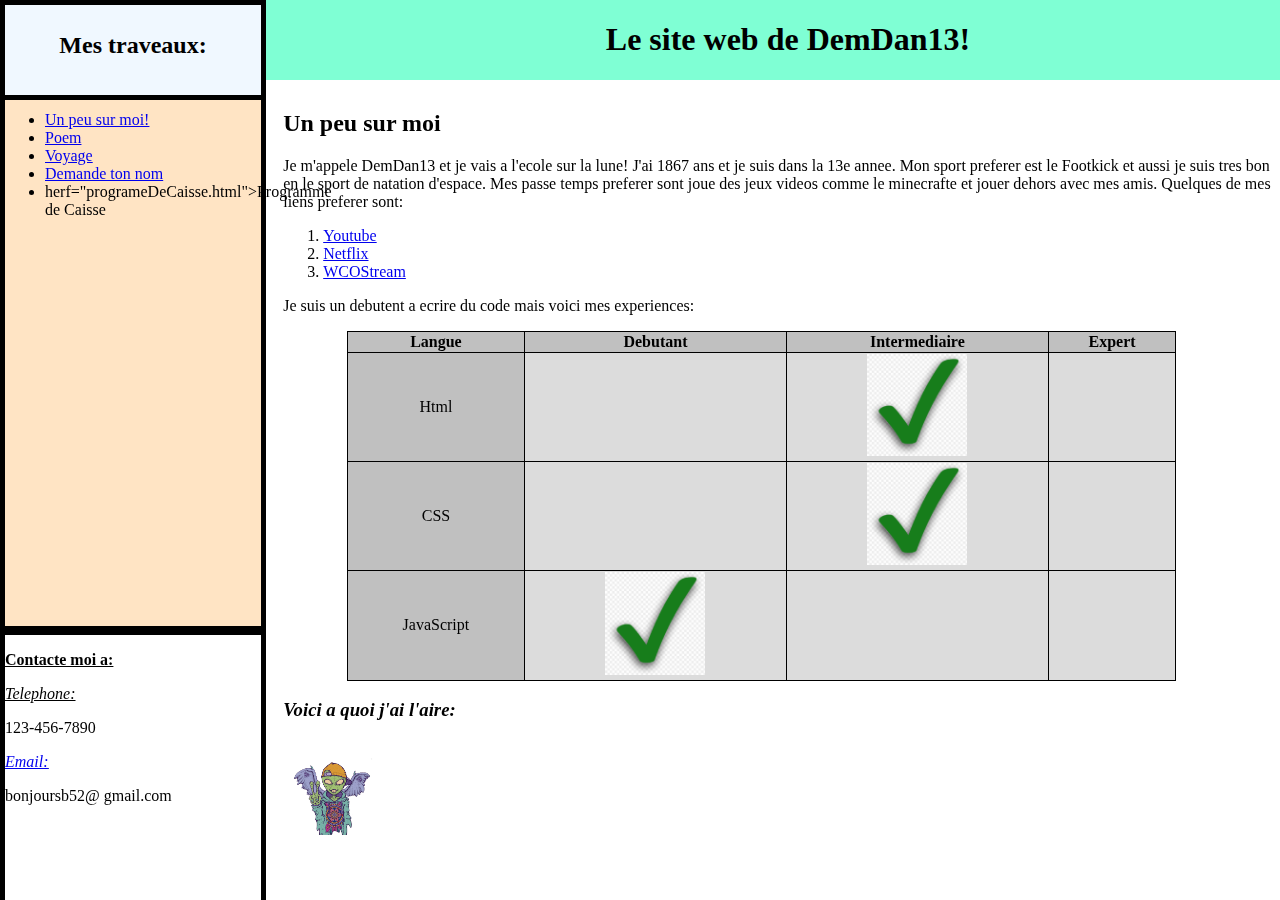
<file: index.html>
<!DOCTYPE HTML>
<html>
    <head>
        <meta charset="utf-8">
        <link rel="stylesheet" href="css/main.css">
    </head>
    <body>
<!--  Le main titre au site web  -->
        <div id="programe">
            <div id="main">
                <ul>
                    <h1>Le site web de DemDan13!</h1>
                </ul>
            </div>
    <!--  Le main titre au bars gauche  -->
            <div id="bar-gauche">
                <tr>
    <!--  Selection de class pour la modification en css pour tire: Mes traveaux.  -->
                    <th><p class="titre"><br>Mes traveaux:</p></th>
                </tr>
    <!--  Les liens a mes sites webs  -->
                <ul>
                    <li><a href="index.html">Un peu sur moi!</a>
                    </li>
                    <li><a href="poem.html">Poem</a></li>
                    <li><a href="voyage.html">Voyage</a></li>  
                    <li><a href="leNom.html">Demande ton nom</a></li>
                    <li><a> herf="programeDeCaisse.html">Programme de Caisse</a></li>
                </ul>
            </div>
    <!--  Les infos de contacts extras  -->
            <div id="autres-informations">
                <p><b><u>Contacte moi a:</u></b></p>
                <p><em><u>Telephone:</u></em></p>
                <p>123-456-7890</p>
                <p><em><u><a href="https://mail.google.com/mail/u/0/#inbox">Email:</a></u></em></p>
                <p>bonjoursb52@ gmail.com</p>
            </div>
            <div id="bibliographie">
                <ul>
                    <h2>Un peu sur moi</h2>
                    <p>Je m'appele DemDan13 et je vais a l'ecole sur la lune! J'ai 1867 ans et je suis
                    dans la 13e annee. Mon sport preferer est le Footkick et aussi je suis tres bon en
                    le sport de natation d'espace. Mes passe temps preferer sont joue des jeux videos
                    comme le minecrafte et jouer dehors avec mes amis. Quelques de mes liens preferer sont:</p>
                    <ol>
                        <li><a href="https://www.youtube.com/">Youtube</a></li>
                        <li><a href="https://www.netflix.com/ca-fr/">Netflix</a></li>
                        <li><a href="https://www.wcostream.com/">WCOStream</a></li>
                    </ol>
                    <p>Je suis un debutent a ecrire du 
                    code mais voici mes experiences:</p>
                </ul>
                <table>
                    <tr class="ranger-un">
                        <th>Langue</th>
                        <th>Debutant</th>
                        <th>Intermediaire</th>
                        <th>Expert</th>
                    </tr>
                    <tr>
                        <td class="colone-un">Html</td>
                        <td class="colone-deux"></td>
                        <td class="colone-deux"><img src="image/checkmark_vert.png"/></td>
                        <td class="colone-deux"></td>
                    </tr>
                    <tr>
                        <td class="colone-un">CSS</td>
                        <td class="colone-deux"></td>
                        <td class="colone-deux"><img src="image/checkmark_vert.png"/></td>
                        <td class="colone-deux"></td>
                    </tr>
                    <tr>
                        <td class="colone-un">JavaScript</td>
                        <td class="colone-deux"><img src="image/checkmark_vert.png"/></td>
                        <td class="colone-deux"></td>
                        <td class="colone-deux"></td>
                    </tr>
                </table>
                <div id="center">
                    <ul>
                        <h3><strong><em>Voici a quoi j'ai l'aire:</em></strong></h3>
    <!-- L'image de moi :> -->
                        <div id="self-portrate">
                            <br>
                            <img src="image/alien%20image.jpg"/ alt="Alien avec ails de ange qui fait le symbole de peace" hight="1000" id="alien">
                        </div>
                    </ul>
                </div>
            </div>
        </div>
    </body>
</html>
</file>
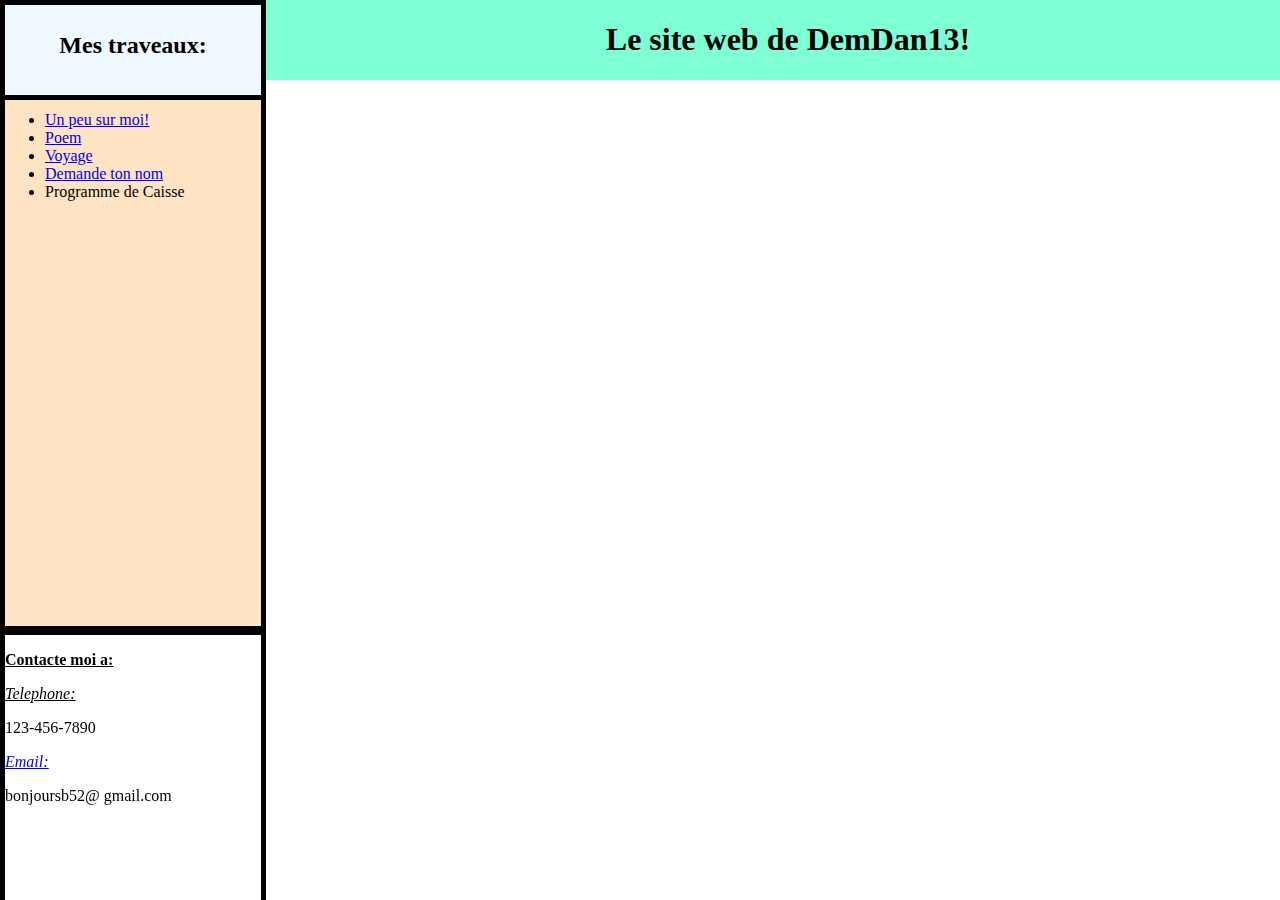
<file: jeuDeFleche.html>
<!DOCTYPE HTML>
<html>
    <head>
        <meta charset="utf-8">
        <link rel="stylesheet" href="css/main.css">
    </head>
    <body>
<!--  Le main titre au site web  -->
        <div id="programe">
            <div id="main">
                <ul>
                    <h1>Le site web de DemDan13!</h1>
                </ul>
            </div>
    <!--  Le main titre au bars gauche  -->
            <div id="bar-gauche">
                <tr>
    <!--  Selection de class pour la modification en css pour tire: Mes traveaux.  -->
                    <th><p class="titre"><br>Mes traveaux:</p></th>
                </tr>
    <!--  Les liens a mes sites webs  -->
                <ul>
                    <li><a href="index.html">Un peu sur moi!</a>
                    </li>
                    <li><a href="poem.html">Poem</a></li>
                    <li><a href="voyage.html">Voyage</a></li>  
                    <li><a href="leNom.html">Demande ton nom</a></li>
                    <li><a herf="programeDeCaisse.html">Programme de Caisse</a></li>
                </ul>
            </div>
    <!--  Les infos de contacts extras  -->
            <div id="autres-informations">
                <p><b><u>Contacte moi a:</u></b></p>
                <p><em><u>Telephone:</u></em></p>
                <p>123-456-7890</p>
                <p><em><u><a href="https://mail.google.com/mail/u/0/#inbox">Email:</a></u></em></p>
                <p>bonjoursb52@ gmail.com</p>
            </div>
          <script>
            // cree par Daniel de Matos 11e
            // imprime une fleche qui point vers le haut
            function afficheHaut() {
              document.body("Haut: ^");
              document.body("      l");
              document.body("      l");
              document.body("      l");
              document.body("");
            }
            // imprime une fleche qui point vers le bas
            function afficheBas() {
              document.body("Bas: l");
              document.body("     l");
              document.body("     l");
              document.body("     V");
              document.body("");
            }
            // imprime une fleche qui point vers la droite
            function afficheDroite() {
              document.body("Droite: ----->");
              document.body("");
            }
            //imprime une fleche qui point vers la gauche
            function afficheGauche() {
              document.body("Gauche: <-----");
              document.body("");
            }
            // variable qui fait que le while loop fonctionne
            var jouer = true;
            // message qui affiche bonjours
            alert("Bienvenue au jeux de labirinth!");
            // boucle while qui demnade les directions possibles dans le jeux
            while (jouer == true) {
              // demande a l'utilisateur quelle direction il veut aller
              var direction = prompt("Quel direction voulez vous allez? haut (h), bas (b), droite (d), gauche (g)")
              // si la direction est (h/H) affiche fleche vers le haut
              if (direction === "h" || direction === "H") {
                afficheHaut();
                // si la direction est (b/B) affiche fleche vers le bas
              } else if (direction === "b" || direction === "B") {
                afficheBas();
                // si la direction est (d/D) affiche fleche vers la droite
              } else if (direction === "d" || direction === "D") {
                afficheDroite()
                // si la direction est (g/G) affiche fleche vers la gauche
              } else if (direction === "g" || direction === "G") {
                afficheGauche()
                // si la direction est ni des options possibles, indique que l'option n'est pas viable
              } else {
                alert("Ce n'est pas une reponse possible!")
              }
              // demande si la personne veut continuer
              var cont = confirm("Voulez-vous continuer?")
              // si oui, recemence la boucle
              if (cont === true) {
                jouer = true;
              // sinon, termine la boucle
              } else {
                jouer = false;
              }
            }
            // message qui dit merci de jouer
            alert("Merci pour jouer!")
          </script>
    </body>
</html>
</file>
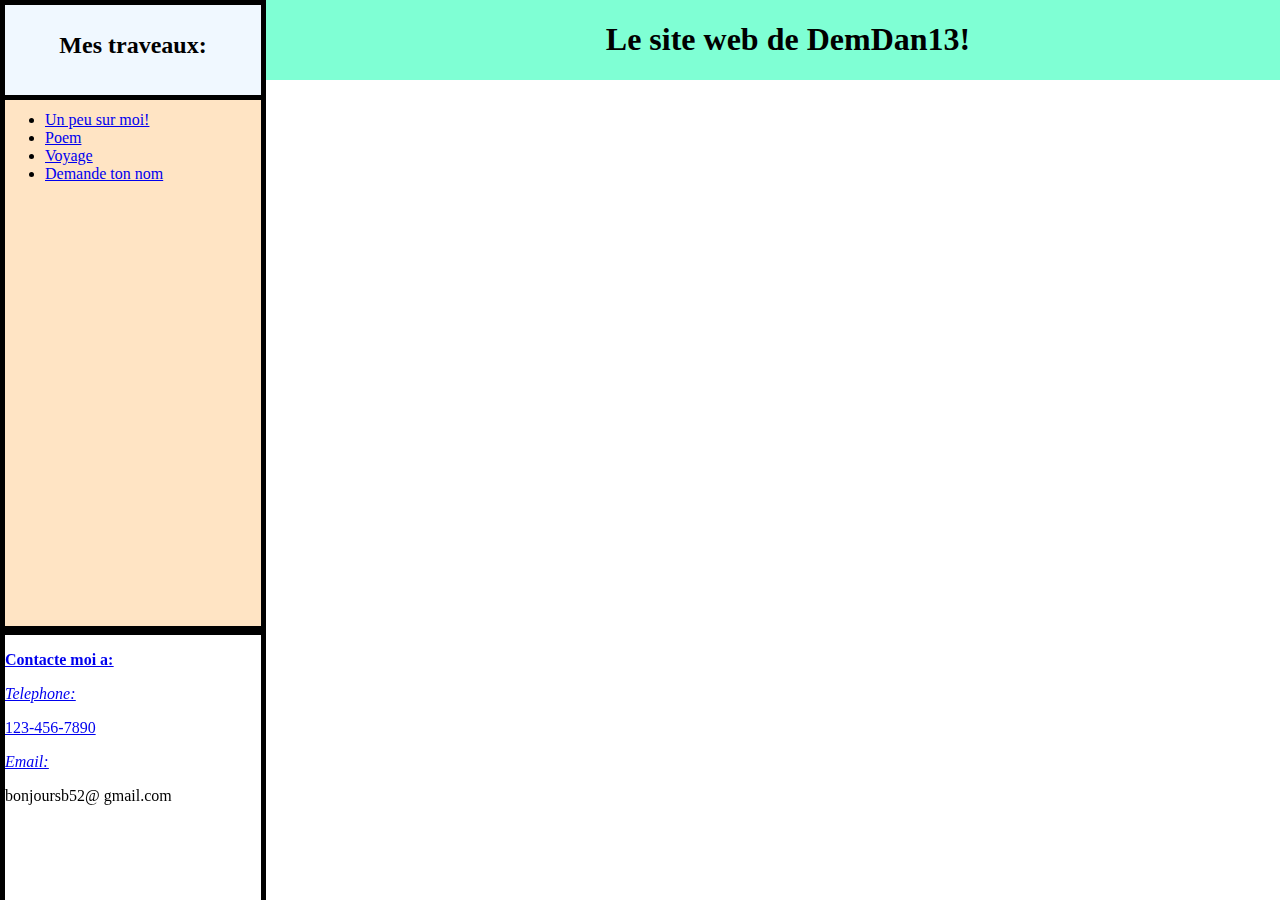
<file: leNom.html>
<!DOCTYPE HTML>
<html>
  <head>
      <meta charset="utf-8">
      <link rel="stylesheet" href="css/main.css">
  </head>
  <body>
      <!--  Le main titre au site web  -->
        <div id="programe">
            <div id="main">
                <ul>
                    <h1>Le site web de DemDan13!</h1>
                </ul>
            </div>
      <!--  Le main titre au bars gauche  -->
              <div id="bar-gauche">
                  <tr>
      <!--  Selection de class pour la modification en css pour tire: Mes traveaux.  -->
                      <th><p class="titre"><br>Mes traveaux:</p></th>
                  </tr>
      <!--  Les liens a mes sites webs  -->
                  <ul>
                      <li><a href="index.html">Un peu sur moi!</a>
                      </li>
                      <li><a href="poem.html">Poem</a></li>
                      <li><a href="voyage.html">Voyage</a></li>  
                      <li><a href="leNom.html">Demande ton nom</li>
                  </ul>
              </div>
      <!--  Les infos de contacts extras  -->
              <div id="autres-informations">
                  <p><b><u>Contacte moi a:</u></b></p>
                  <p><em><u>Telephone:</u></em></p>
                  <p>123-456-7890</p>
                  <p><em><u><a href="https://mail.google.com/mail/u/0/#inbox">Email:</a></u></em></p>
                  <p>bonjoursb52@ gmail.com</p>
              </div>
      <script>
        var prenom = prompt("C'est quoi ton prenom: ");
        var millieu = prompt("C'est quoi ton millieu nom: ");
        var dernier = prompt("C'est quoi ton dernier nom: ");

        var nomComplet = prenom.slice(0) + " " + millieu.slice(0) + " " + dernier.slice(0);
        var initiales = prenom.slice(0, 1) + "." + millieu.slice(0, 1) + "." + dernier.slice(0, 1);
        var nomUtilisateur = prenom.slice(0, 1) + millieu.slice(0, 1) + dernier.slice(0);

        document.write("Votre nom complet est: " + nomComplet);
        document.write("Vous initiales sont: " + initiales);
        document.write("Votre nom d'utilisateur est: " + nomUtilisateur.toLowerCase())
      </script>
  </body>
</html>
</file>
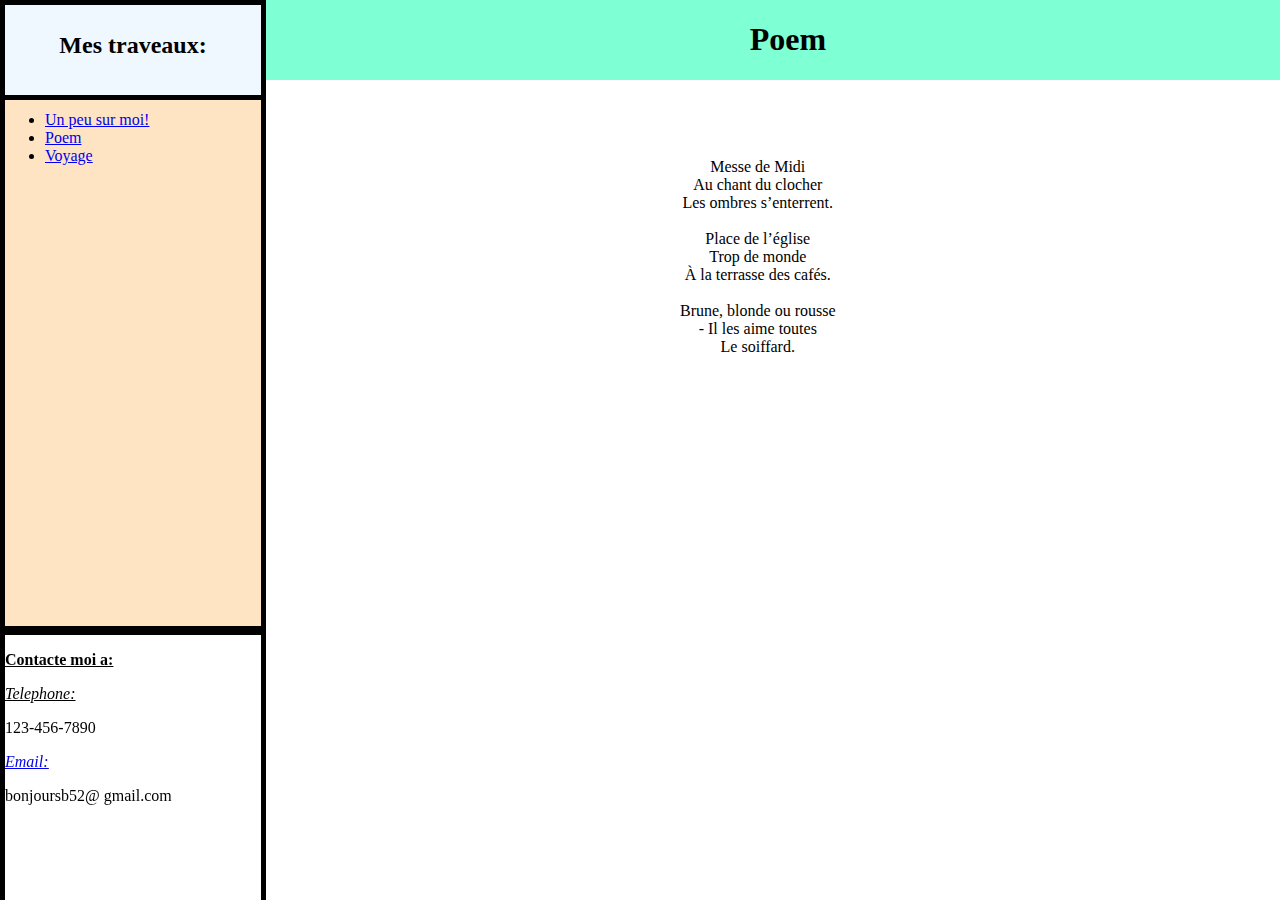
<file: poem.html>
<!DOCTYPE HTML>
<html>
    <head>
        <title>Écrits un poème</title>
        <meta charset="utf-8">
        <link rel="stylesheet" href="css/main.css">
    </head>
    <body>
<!--  Le main titre au site web  -->
        <div id="programe">
            <div id="main">
                <ul>
                    <h1>Poem</h1>
                </ul>
            </div>
<!--  Le main titre au bars gauche  -->
            <div id="bar-gauche">
                <tr>
<!--  Selection de class pour la modification en css pour tire: Mes traveaux.  -->
                    <th><p class="titre"><br>Mes traveaux:</p></th>
                </tr>
<!--  Les liens a mes sites webs  -->
                <ul>
                    <li><a href="index.html">Un peu sur moi!</a>
                    </li>
                    <li><a href="poem.html">Poem</a></li>
                    <li><a href="voyage.html">Voyage</a></li>   
                </ul>
            </div>
<!--  Les infos de contacts extras  -->
            <div id="autres-informations">
                <p><b><u>Contacte moi a:</u></b></p>
                <p><em><u>Telephone:</u></em></p>
                <p>123-456-7890</p>
                <p><em><u><a href="https://mail.google.com/mail/u/0/#inbox">Email:</a></u></em></p>
                <p>bonjoursb52@ gmail.com</p>
            </div>
                <h1>Une Belle Poem</h1>
            <ul class="poem">
                <p style="font-style: Centeria Script, Times New Roman">
                <br>
                <br>Messe de Midi
                <br>Au chant du clocher
                <br>Les ombres s’enterrent.
                <br>
                <br>Place de l’église
                <br>Trop de monde
                <br>À la terrasse des cafés.
                <br>
                <br>Brune, blonde ou rousse
                <br>- Il les aime toutes
                <br>Le soiffard.</p>
            </ul> 
        </div>
    </body>
</html>
</file>
<file: css/main.css>
/* Fait que le font est le meme partout */
#programe {
    font-family: "Times New Roman", serif;
}
/* Modifie l'affichage du code de le grand titre*/
#main {
    position: fixed;
    top: 0;
    right: 0;
    width: 80%;
    background: aquamarine;
    text-align: center;
    color: black; 
    z-index: 1;
    
}
/* Mis en forme de la bar gauche */
#bar-gauche {
    background-color: bisque;
    position: fixed;
    top: 10%;
    left: 0;
    width: 20%;
    height: 59%;
    border: 5px solid black;
    margin: 0px;
    font-size: medium;
    font-weight: lighter;
    z-index: 2;
}
/* Mis en forme du grand titre en haut */
.titre {
    font-size: 150%;
    font-weight: bold;
    background: aliceblue;
    position: fixed;
    text-align: center;
    left: 0;
    top: 0;
    border: 5px solid black;
    width:20%;
    height: 10%;
    margin: auto;
    z-index: 1;
}
/* Mis en forme des informations en coin d'ecran */
#autres-informations {
    position: fixed;
    border: 5px solid black;
    height: 30%;
    width:20%;
    left: 0;
    top: 70%;
}
/* Mis en forme de la bibliographie sur moi */
#bibliographie {
    position: absolute;
    left: 19%;
    top: 10%;
}
/* Mis en forme de la table de connaissences */
table, th, td {
    border: 1px solid black;
}
/* Modifications plus precis sur la table elle meme */
table {
    width: 80%;
    border-collapse: collapse;
    text-align: center;
    margin-left: auto;
    margin-right: auto;
}
/* --- Modification a les couleurs de font de la table --- */
.colone-un {
    background: rgb(192,192,192);
}
.colone-deux {
    background: rgb(220,220,220);
}
.ranger-un {
    background: rgb(192,192,192);
}
/* --- Modification a les couleurs de font de la table --- */
/* Centre du texte */
.center {
    text-align: center;
}
/* Mon self portarate */
.self-portrate {
    text-align: center;
    width: auto;
    
}
/* arrenge le diplay des endroits que je veut visite */
.endroit-visite {
    position: fixed;
    text-align: center;
    left: 20%;
    top: 10%;
}
/* Met tout les image a 100px */
img {width: 100px;}
/* le fait possible pour certaine image d'etre plus grandes */
.alien {
    border-color: black;
    border-style: ridge;
}
.poem {
    position: absolute;
    text-align: center;
    left: 50%;
    top: 10%;
    background-image: image(E:/Daniel de Matos/cerclebleu.jpg);
}
</file>
